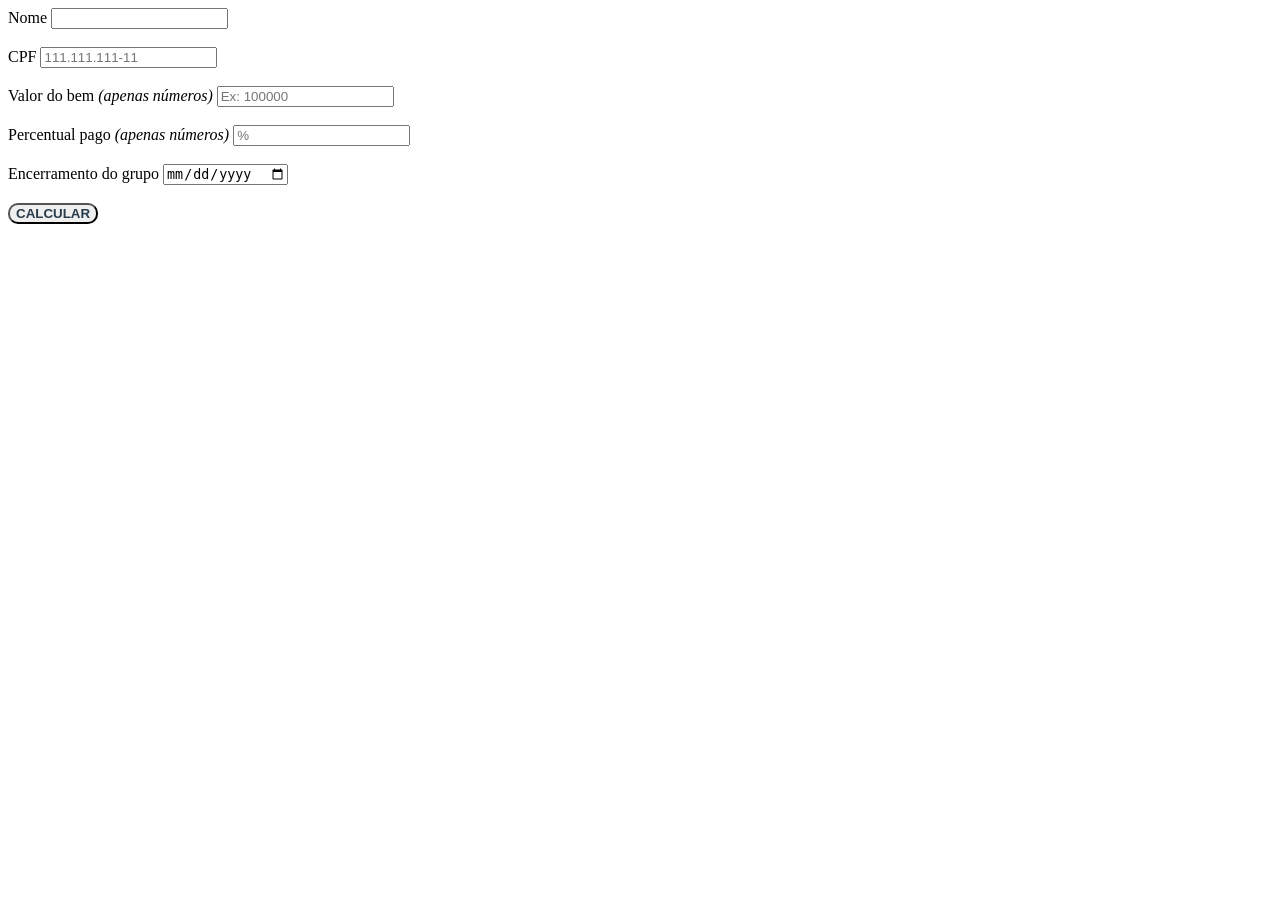
<file: app/public/index.html>
<!DOCTYPE html>
<html lang="pt-br">

<head>
	<meta charset="UTF-8">
	<title>Calculadora de Propostas</title>
	<link rel="stylesheet" href="assets/css/style.css" />
</head>

<body>
	<form method="POST" id="formCalc">
		<label for="nome">Nome</label>
		<input name="nome" id="nome" type="text"><br><br>

		<label for="documento">CPF</label>
		<input name="documento" id="documento" type="text" oninput="mask(this, 'CPF')" placeholder="111.111.111-11" maxlength="14"><br><br>

		<label for="valorBem">Valor do bem <i>(apenas números)</i></label>
		<input name="valorBem" id="valorBem" type="number" placeholder="Ex: 100000"><br><br>

		<label for="percPago">Percentual pago <i>(apenas números)</i></label>
		<input name="percPago" id="percPago" type="text" placeholder="%"><br><br>

		<label for="encrGrupo">Encerramento do grupo</label>
		<input name="encrGrupo" id="encrGrupo" type="date"><br><br>

		<button type="submit" class="calc-button">CALCULAR</button>
	</form>
	<br><span id="msgAlerta"></span>
	<script type="text/javascript" src="https://momentjs.com/downloads/moment.min.js"></script>
	<script type="text/javascript" src="assets/js/calc.js"></script>
    <script type="text/javascript" src="assets/js/mask.js"></script>

</body>

</html>
</file>
<file: app/public/assets/css/style.css>
.calc-button{
    border-radius: 10px;
    font-weight: 600;
    color:#283B4A;
}

.calc-button:hover{
    color:#FABC07
}

#labelResult{
    margin-left: 30px;
}
</file>
